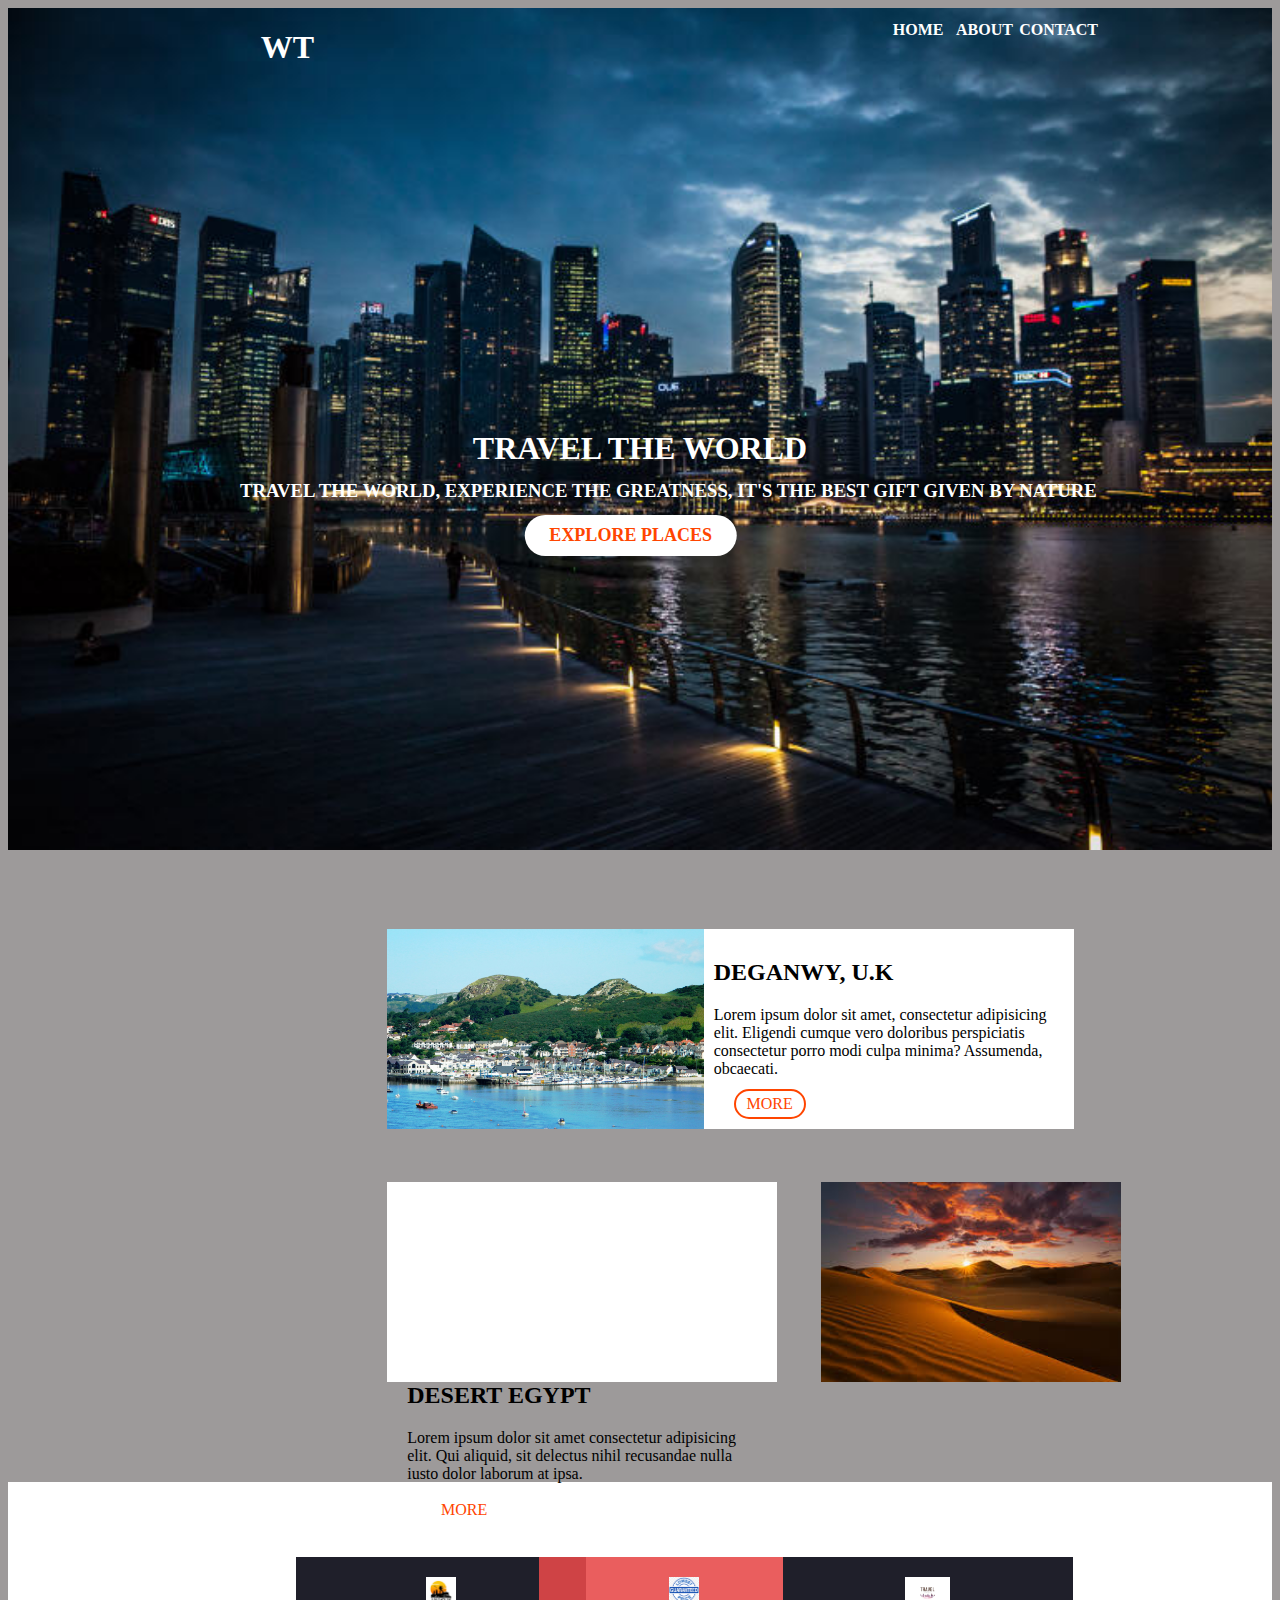
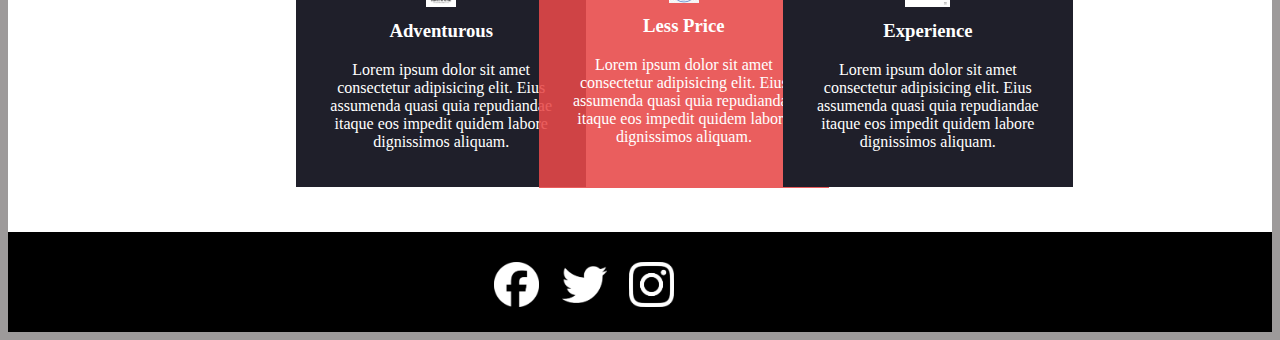
<file: index.html>
<!DOCTYPE html>
<html lang="en">
<head>
    <meta charset="UTF-8">
    <meta name="viewport" content="width=device-width, initial-scale=1.0">
    <link rel="stylesheet" href="css/Web_project1_home.css">
    <title>Document</title>
</head>
<body>
    <div id="home" class="Hi">
        <h1 class="Heading">WT</h1>
        <h2 class="home"> <a href="index.html">HOME</a></h2>
        <h2 class="about"> <a href="content/proj1_about.html">ABOUT</a></h2>
        <h2 class="contact">CONTACT</h2>
    </div>
    <img src="images/web_proj1.jpg" alt="image" class="image1">
    <div class="travelling">
        <h1 class="travel_head">TRAVEL THE WORLD</h1>
        <h3 class="travel_mid">TRAVEL THE WORLD, EXPERIENCE THE GREATNESS, IT'S THE BEST GIFT GIVEN BY NATURE</THEad></h3>
        <h2 class="travel_end">EXPLORE PLACES</h2>
    </div>

    <img src="images/deganwy.jpeg" alt="deganwy" class="deganwy">
    <div class="deganwy_text">
        <h2>DEGANWY, U.K</h2>
        <p>Lorem ipsum dolor sit amet, consectetur adipisicing elit. Eligendi cumque vero doloribus perspiciatis consectetur porro modi culpa minima? Assumenda, obcaecati.</p>        
        <h2 class="deg_but">MORE</h2>
    </div>
    
    <img src="images/desert_egypt.jpeg" alt="desert" class="desert">
    <div class="desert_text">
        <h2>DESERT EGYPT</h2>
        <p>Lorem ipsum dolor sit amet consectetur adipisicing elit. Qui aliquid, sit delectus nihil recusandae nulla iusto dolor laborum at ipsa.</p>
        <h2 class="des_but">MORE</h2>
    </div>

    <div class="bottom">
        <div class="background"></div>
        <div class="align">
            <div class="Adventurous">
            <img src="images/adventure-logo-free-vector.jpg" alt="adventure" class="adventure">
            <h3>Adventurous</h3>
            <p>Lorem ipsum dolor sit amet consectetur adipisicing elit. Eius assumenda quasi quia repudiandae itaque eos impedit quidem labore dignissimos aliquam.</p>
            </div>

            <div class="Less_Price">
            <img src="images/less price.png" alt="adventure" class="less_price">
            <h3>Less Price</h3>
            <p>Lorem ipsum dolor sit amet consectetur adipisicing elit. Eius assumenda quasi quia repudiandae itaque eos impedit quidem labore dignissimos aliquam.</p>
            </div>

            <div class="Experience">
            <img src="images/travel experiences.jpg" alt="experience" class="experience">
            <h3>Experience</h3>
            <p>Lorem ipsum dolor sit amet consectetur adipisicing elit. Eius assumenda quasi quia repudiandae itaque eos impedit quidem labore dignissimos aliquam.</p>
            </div>
        </div>
    </div>

    <div class="supcont">
        <div class="contact contactme">
            <img src="images/fb_logo.png" alt="fblogo" class="fb_logo">
            <img src="images/twitter_logo.png" alt="twitter" class="twitter_logo">
            <img src="images/instagram_logo.png" alt="insta" class="insta_logo">
    </div>
    </div>
    
</body>
</html>
</file>
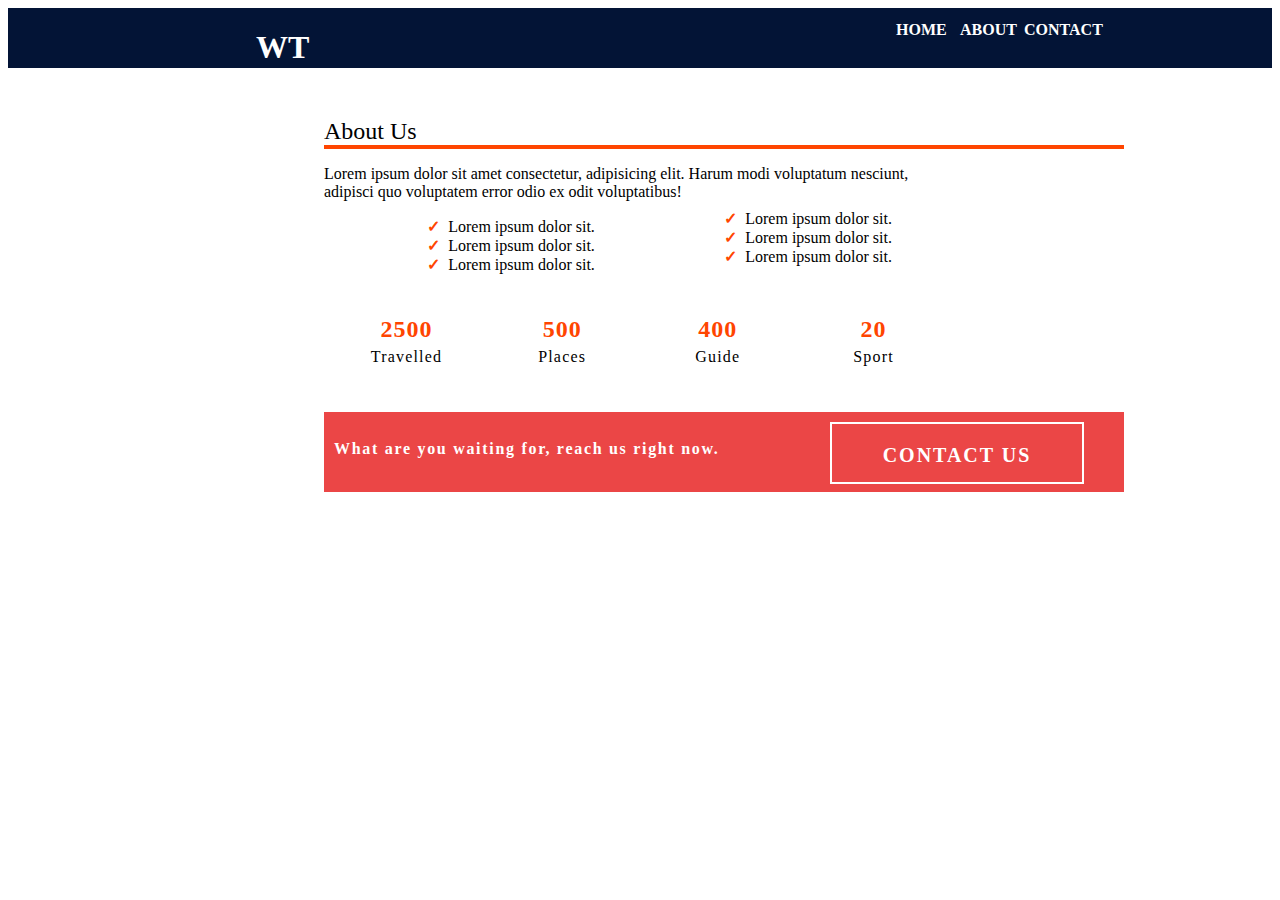
<file: proj1_about.html>
<!DOCTYPE html>
<html lang="en">
<head>
    <meta charset="UTF-8">
    <meta name="viewport" content="width=device-width, initial-scale=1.0">
    <link rel="stylesheet" href="css/proj1_about.css">
    <title>Document</title>
</head>
<body>
    <div id="home" class="Hi">
        <h1 class="Heading">WT</h1>
        <h2 class="home"> <a href="index.html">HOME</a></h2>
        <h2 class="about"> <a href="proj1_about.html">ABOUT</a></h2>
        <h2 class="contact"> <a href="proj1_contact.html">CONTACT</a></h2>
    </div>

    <div class="Aboutus">
        <h2 class="aboutus">About Us</h2>
        <hr>
        <p>Lorem ipsum dolor sit amet consectetur, adipisicing elit. Harum modi voluptatum nesciunt, adipisci quo voluptatem error odio ex odit voluptatibus!</p>
        <ul class="left_list">
            <li>Lorem ipsum dolor sit.</li>
            <li>Lorem ipsum dolor sit.</li>
            <li>Lorem ipsum dolor sit.</li>
        </ul>

        <ul class="right_list">
            <li>Lorem ipsum dolor sit.</li>
            <li>Lorem ipsum dolor sit.</li>
            <li>Lorem ipsum dolor sit.</li>
        </ul>

        <div class="details">
            <div class="travelled">
                <h2>2500</h2>
                <p class="Travelled">Travelled</p>
            </div>

            <div class="places">
                <h2>500</h2>
                <p class="Places">Places</p>
            </div>

            <div class="guide">
                <h2>400</h2>
                <p class="Guide">Guide</p>
            </div>

            <div class="sport">
                <h2>20</h2>
                <p class="Sport">Sport</p>
            </div>
        </div>

        <div class="CONTACT_US">
            <p class="what">What are you waiting for, reach us right now.</p>
            <p class="actcontact"> <a href="proj1_contact.html">CONTACT US</a></p>
        </div>
    </div>
</body>
</html>
</file>
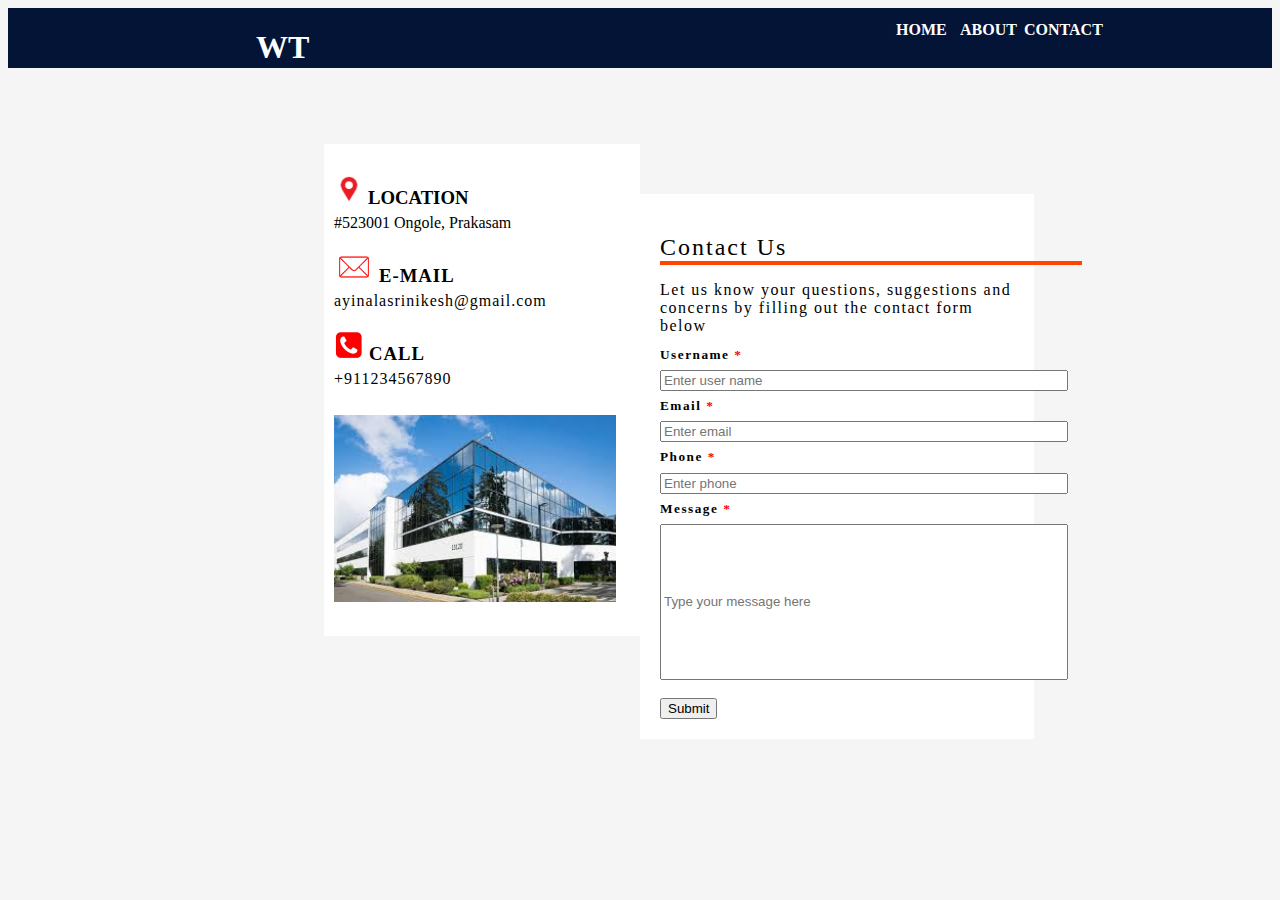
<file: proj1_contact.html>
<!DOCTYPE html>
<html lang="en">
<head>
    <meta charset="UTF-8" />
    <meta name="viewport" content="width=device-width, initial-scale=1" />
    <link rel="stylesheet" href="css/proj1_contact.css" />
    <title>Contact Us</title>
</head>
<body>
    <div id="home" class="Hi">
        <h1 class="Heading">WT</h1>
        <h2 class="home"><a href="index.html">HOME</a></h2>
        <h2 class="about"><a href="proj1_about.html">ABOUT</a></h2>
        <h2 class="contact"><a href="proj1_contact.html">CONTACT</a></h2>
    </div>

    <div class="cont_details">
        <div class="all">
            <div class="LOCATION">
                <img src="images/location-removebg-preview.png" alt="location" class="location" />
                <h3>LOCATION</h3>
                <p>#523001 Ongole, Prakasam</p>
            </div>
            <div class="EMAIL">
                <img src="images/email_logo.png" alt="email" class="email" />
                <h3 class="Email">E-MAIL</h3>
                <p>ayinalasrinikesh@gmail.com</p>
            </div>
            <div class="CALL">
                <img src="images/call_icon-removebg-preview.png" alt="call" class="call" />
                <h3>CALL</h3>
                <p>+911234567890</p>
            </div>
            <img src="images/building1.jpeg" alt="building" class="building1" />
        </div>
    </div>

    <div class="CONTACTUS">
        <div class="cssalign">
            <h2 class="contactus">Contact Us</h2>
            <hr />
            <p>Let us know your questions, suggestions and concerns by filling out the contact form below</p>
            <form method="post" id="contactForm">
                <div class="username">
                    <h5>Username<span style="color: red;"> *</span></h5>
                    <input type="text" name="Username" placeholder="Enter user name" required /><br />
                </div>
                <div class="EMail">
                    <h5>Email<span style="color: red;"> *</span></h5>
                    <input type="email" name="Email" placeholder="Enter email" required /><br />
                </div>
                <div class="phone">
                    <h5>Phone<span style="color: red;"> *</span></h5>
                    <input type="tel" name="Phone" placeholder="Enter phone" required /><br />
                </div>
                <div class="message">
                    <h5>Message<span style="color: red;"> *</span></h5>
                    <input type="text" name="Message" placeholder="Type your message here" class="msg" required /><br />
                </div>

                <button type="submit">Submit</button>
            </form>
            <script>
                const scriptURL = 'https://script.google.com/macros/s/AKfycbz0uzmooupuwATu75Gi_90w_7H2aLuVTQ7eua5u8U5_JBzUwl8zgnjYlw9kJBr31qmZXg/exec';

                const form = document.getElementById('contactForm');

                form.addEventListener('submit', e => {
                    e.preventDefault();

                    const formData = new FormData(form);

                    fetch(scriptURL, {
                        method: 'POST',
                        body: new URLSearchParams(formData)
                    })
                    .then(response => response.text())
                    .then(text => {
                        alert('Form submitted successfully!');
                        form.reset();
                    })
                    .catch(error => {
                        console.error('Error!', error.message);
                        alert('Error submitting form!');
                    });
                });
            </script>
        </div>
    </div>
</body>
</html>
</file>
<file: css/Web_project1_home.css>
html{
    /* background-color: rgb(186, 182, 182); */
    background-color: #9d9a9a;
}

.Heading{
    left: 20%;
    position: absolute;
    float: left;
    clear: both;
    color: white;
    font-weight: 700;
}

.Hi h1, .Hi h2{
    display: inline;
    font-weight: 700;
    color: white;
}

.Hi h2{
    font-size: medium;
    float: left;
    clear: both;
}

.home{
    position: absolute;
    left: 70%;
}

a{
    text-decoration: none;
    color: white;
}

.about{
    position: absolute;
    left: 75%;
}

.contact{
    position: absolute;
    left: 80%;
}

.Hi{
    position: relative;
}

.travelling h1{
    color: white;
    float: left;
    position: absolute;
    left: 50%;
    top: 50%;
    transform: translateY(-60%);
    transform: translateX(-50%);
    transform: translateZ(-80%);
    margin-top: -20px;
}

.travelling h2{
    color: orangered;
    background-color: white;
    border-radius: 40px;
    float: left;
    position: absolute;
    font-size: large;
    left: 49.6%;
    top: 50%;
    transform: translateY(-60%);
    transform: translateX(-52%);
    transform: translateZ(-80%);
    margin-top: 65px;
    width: 15%;
    text-align: center;
    padding: 10px;
}

.explore{
    color: orangered;
}

.travelling h3{
    color: white;
    float: left;
    position: absolute;
    left: 50%;
    top: 50%;
    transform: translateY(-60%);
    transform: translateX(-40%);
    /* transform: translateZ(-80%); */
    margin-top: 30px;
}

.travelling h3{
    width: 1000px;
}

.image1{
    width: 100%;
}

.deganwy{
    height: 200px;
    /* width: 30%; */
    float: left;
    margin-top: 6%;
    margin-left: 30%;
}

.deganwy_text{
    float: left;
    width: 350px;
    height: 180px;
    margin-top: 6%;
    padding: 10px;
    background-color: white;
}

.deg_but{
    margin-left: 20px;
    margin-top: -5px;
    font-size: medium;
    text-align: center;
    font-weight: 200;
    width: 60px;
    padding: 4px;
    color: orangered;
    border: 2px solid orangered;
    border-radius: 20px;
}

.amore{
    color: orangered;
}

.desert{
    float: left;
    height: 200px;
    margin-top: 26%;
    margin-left: -20%;
}

.desert_text{
    margin-top: 26%;
    width: 350px;
    height: 160px;
    margin-left: 30%;
    padding: 20px;
    background-color: white;
}

.des_but{
    margin-left: 20px;
    margin-top: -5px;
    font-size: medium;
    text-align: center;
    font-weight: 200;
    width: 60px;
    padding: 5px;
    color: orangered;
    border: 2px solid orangered;
    border-radius: 20px;
}

.adesert{
    color: orangered;
}

.background{
    width: 100%;
    height: 350px;
    background-color: white;
    margin-top: 100px;
}

.Adventurous{
    background-color: rgb(31, 31, 42);
    float: left;
    width: 250px;
    text-align: center;
    padding: 20px;
    color: white;
    margin-top: -275px;
    margin-left: 22.8%;
}

.adventure{
    width: 30px;
    margin-bottom: -10px;
}

.Less_Price{
    background-color: rgba(231, 72, 72, 0.881);
    float: left;
    width: 250px;
    height: 191px;
    text-align: center;
    padding: 20px;
    color: white;
    margin-top: -275px;
    margin-left: 42%;
}

.less_price{
    width: 30px;
    margin-bottom: -10px;
}

.align{
    align-items: center;
}

.Experience{
    background-color: rgb(31, 31, 42);
    float: left;
    width: 250px;
    text-align: center;
    padding: 20px;
    color: white;
    margin-top: -275px;
    margin-left: 61.3%;
}

.experience{
    width: 45px;
    margin-bottom: -10px;
}

.contact .twitter_logo, .contact .insta_logo, .contact .fb_logo{
    width: 45px;
}

.fb_logo{
    float: left;
    margin-left: -400%;
}

.twitter_logo{
    float: left;
    margin-left: -350%;
}

.insta_logo{
    float: left;
    margin-left: -300%;
}

.contactme{
    padding: 30px 30px 30px 10px;
}

.supcont{
    width: 100%;
    height: 100px;
    background-color: black;
    /* width: 800px; */
}
</file>
<file: css/proj1_about.css>
.home{
    position: absolute;
    left: 70%;
}

.Hi{
    width: 100%;
    height: 60px;
    background-color: rgb(3, 20, 54);
}

a{
    text-decoration: none;
    color: white;
}

.about{
    position: absolute;
    left: 75%;
}

.contact{
    position: absolute;
    left: 80%;
}

.Heading{
    left: 20%;
    position: absolute;
    float: left;
    clear: both;
    color: white;
    font-weight: 700;
}

.Hi h1, .Hi h2{
    display: inline;
    font-weight: 700;
    color: white;
}

.Hi h2{
    font-size: medium;
    float: left;
    clear: both;
}

.Aboutus{
    text-align: left;
    float: left;
    margin-left: 25%;
    width: 50%;
    margin-top: 30px;
}   

.aboutus{
    font-weight: 500;
    
}

hr{
    border: none;
    height: 4px;
    width: 800px;
    margin-left: 0%;
    background-color: orangered;
    margin-top: -20px;
}

.left_list{
    margin-left: 10%;
    list-style-type: none;
}

.left_list li::before {
  content: "\2713";
  color: orangered;
  font-weight: bold;
  margin-right: 8px;
}

.right_list{
    margin-left: 57%;
    margin-top: -80.8px;
    list-style-type: none;
}

.right_list li::before {
  content: "\2713";
  color: orangered;
  font-weight: bold;
  margin-right: 8px;
}

.travelled{
    margin-top: 50px;
    text-align: center;
    margin-left: -75%;
}

.Travelled{
    margin-top: -15px;
}

.travelled h2{
    letter-spacing: 1px;
    color: orangered;
}

.travelled p{
    letter-spacing: 1.2px;
    font-weight: 500;
}

.places{
    margin-top: 50px;
    text-align: center;
    margin-left: -75%;
}

.Places{
    margin-top: -15px;
}

.places h2{
    letter-spacing: 1px;
    color: orangered;
}

.places p{
    letter-spacing: 1.2px;
    font-weight: 500;
}

.guide{
    margin-top: 50px;
    text-align: center;
    margin-left: -75%;
}

.Guide{
    margin-top: -15px;
}

.guide h2{
    letter-spacing: 1px;
    color: orangered;
}

.guide p{
    letter-spacing: 1.2px;
    font-weight: 500;
}

.sport{
    margin-top: 50px;
    text-align: center;
    margin-left: -75%;
}

.Sport{
    margin-top: -15px;
}

.sport h2{
    letter-spacing: 1px;
    color: orangered;
}

.sport p{
    letter-spacing: 1.2px;
    font-weight: 500;
}

.details {
  text-align: center;
  margin-top: 30px;
}

.details > div {
  display: inline-block;
  width: 22%;
  margin: 0 1%;
  vertical-align: top;
  box-sizing: border-box;
}

.CONTACT_US {
    padding: 10px;
    text-align: center;
    background-color: rgb(235, 70, 70);
    margin-top: 30px;
    height: 80px;
    width: 800px;  
    margin-left: 0;  /* align with hr which starts at margin-left: 0 */
    padding: 10px;
    box-sizing: border-box;
}

.CONTACT_US .what {
    float: left;
    color: white;
    letter-spacing: 1.7px;
    font-weight: 600;
    margin-top: 18px;
    /* margin: 0; */
}

.CONTACT_US .actcontact {
    float: right;
    color: white;
    font-weight: 600;
    text-align: center;
    margin-top: 0px;
    margin-right: 30px;
    padding: 20px 0px 0px 0px;
    border: 2px solid white;
    letter-spacing: 2px;
    width: 250px;
    height: 38px;
    font-size: 20px;
    /* margin: 0; */
}
</file>
<file: css/proj1_contact.css>
body{
    background-color: whitesmoke;
}

.home{
    position: absolute;
    left: 70%;
}

.Hi{
    width: 100%;
    height: 60px;
    background-color: rgb(3, 20, 54);
}

a{
    text-decoration: none;
    color: white;
}

.about{
    position: absolute;
    left: 75%;
}

.contact{
    position: absolute;
    left: 80%;
}

.Heading{
    left: 20%;
    position: absolute;
    float: left;
    clear: both;
    color: white;
    font-weight: 700;
}

.Hi h1, .Hi h2{
    display: inline;
    font-weight: 700;
    color: white;
}

.Hi h2{
    font-size: medium;
    float: left;
    clear: both;
}

.location, .call{
    width: 30px;
}

.email{
    width: 30px;
    margin-left: 5px;
}

.cont_details .location, h3{
    display: inline;
}

.cont_details{
    margin-top: 6%;
    margin-left: 25%;
}

.CALL{
    margin-top: 15px;
    margin-bottom: 30px;
}

.Email{
    margin-left: 5px;
}

.cont_details p{
    margin-top: 5px;
}

.cont_details .CALL, .EMAIL{
    margin-top: 20px;
    margin-left: -20px;
    letter-spacing: 1px;
}

.LOCATION{
    margin-left: -20px;
}

.building1{
    width: 110%;
     margin-left: -20px;
     margin-top: -3px;
}

.all{
    padding: 30px;
    background-color: white;
    width: 27%;
}

h3{
    font-weight: 600;
}

hr{
    border: none;
    height: 4px;
    width: 422px;
    margin-left: 0%;
    background-color: orangered;
    margin-top: -20px;
}

.CONTACTUS{
    float: left;
    margin-top: -35%;
    margin-left: 50%;
    width: 28%;
}

.contactus{
    letter-spacing: 2px;
    font-weight: 500;
}

.CONTACTUS p{
    letter-spacing: 1.5px;
}

h5{
    letter-spacing: 1.5px;
    font-weight: 600;
}

input {
    display: block;
    margin-top: -15px;
    width: 400px;
}

.msg{
text-align: left;    
height: 150px;
}

.username{
    margin-top: -10px;
}

.EMail, .phone, .message{
    margin-top: -33px;
}

.cssalign{
    background-color: white;
    padding: 20px;
    width: 100%;
}
</file>
